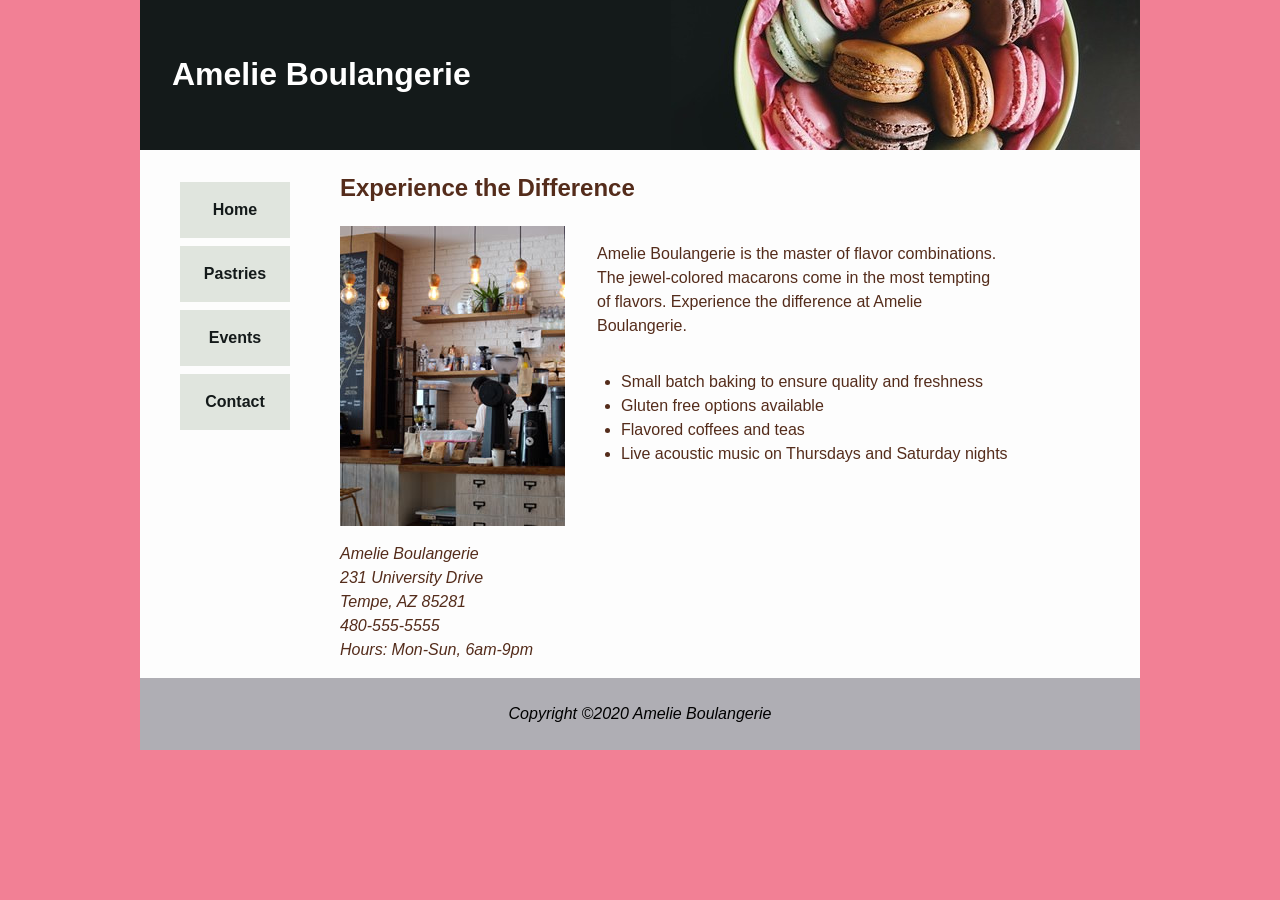
<file: index.html>
<!DOCTYPE html>
<html lang="en">
	<head>
		<meta charset="utf-8">
		<title>Amelie Boulangerie</title>
		<meta name="author" content="Selina Hernandez">
		<meta name="description" content="Amelie Boulangerie is the mster of flavor combinations. The jewel-colored macarons come in the most tempting of flavors. Experience the difference at Amelie Boulangerie.">
		<link rel="shortcut icon" href="/favicon.ico" type="image/x-icon">
		<link rel="icon" href="/favicon.ico" type="image/x-icon">
		<link rel="stylesheet" href="style.css">
	</head>
	<body>
		<header>
			<h1>Amelie Boulangerie</h1>
		</header>
		<div id="grid-container">
			<nav>
				<ul>
					<li><a href="index.html">Home</a></li>
					<li><a href="#">Pastries</a></li>
					<li><a href="#">Events</a></li>
					<li><a href="#">Contact</a></li>
				</ul>
			</nav>
			<main>
				<h2>Experience the Difference</h2>
				<img src="cafe-counter.jpg">
				<p>Amelie Boulangerie is the master of flavor combinations. The jewel-colored macarons come in the most tempting of flavors. Experience the difference at Amelie Boulangerie.</p>
			
				<ul>
					<li>Small batch baking to ensure quality and freshness</li>
					<li>Gluten free options available</li>
					<li>Flavored coffees and teas</li>
					<li>Live acoustic music on Thursdays and Saturday nights</li>
				</ul>
			
				<address>
					Amelie Boulangerie<br>
					231 University Drive<br>
					Tempe, AZ 85281<br>
					480-555-5555<br>
					Hours: Mon-Sun, 6am-9pm
				</address>
			</main>	
		</div>
		<footer>
			<p>Copyright &copy;2020 Amelie Boulangerie</p>
		</footer>	
	</body>
</html>
</file>
<file: style.css>
*{font-family:verdana,arial,sans-serif;
line-height:1.5;
}
body{
    margin:0;
    background-color:#f28095;
}
header, footer{
    width:1000px;
    margin:auto;
}
header{
    background-color:#141a1a;
    height:150px;
    background-image:url("bowl.jpg");
    background-repeat:no-repeat;
    color:#fff;
    background-position:right;
}
h1{
    margin:0;
    padding-top:50px;
    padding-left:32px;
    
}
#grid-container{
width:1000px;
margin:auto;
background-color:#fdfdfd;
display:grid;
grid-template-columns:184px 1fr;
gap:0 16px;
}
nav{
    width:150px;
    margin-top:16px;
}
nav li{
    list-style-type:none;
    text-align:center;
}
nav a{
    display:block;
    background-color:#e0e5de;
    color:#141a1a;
    padding:16px;
    margin-top:8px;
    margin-bottom:8px;
    margin-left:auto;
    margin-right:auto;
    text-decoration-line:none;
    font-weight:bold;
}
nav a:hover{
    background-color:#f28095;
}
main{
    color: #542c1b;
    padding-bottom:16px;
}
main img{
    float:left;
}

main ul{
    display:inline-block;
    width:50%;
    margin-left:16px;
}
main p{
    margin-left:32px;
    display:inline-block;
    width:50%;
}
address{
    clear:both;
    padding-top:16px;
}
footer{
    font-style:italic;
    text-align:center;
    background-color:#afaeb4;
    padding-top:8px;
    padding-right:0px;
    padding-left:0px;
    padding-bottom:8px;
}
</file>
